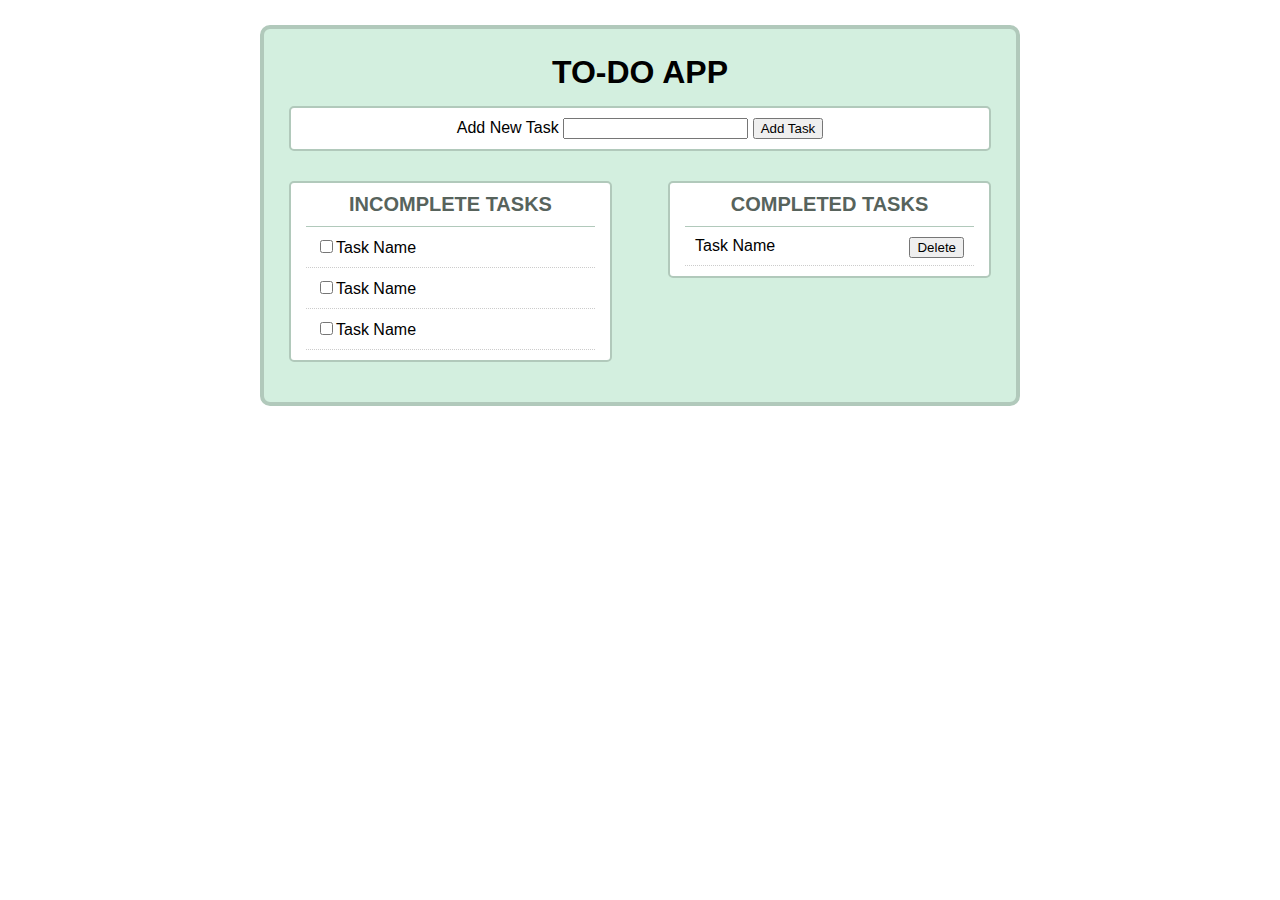
<file: code.html>
<!DOCTYPE html>
<html lang="">
<head>
				<meta charset="utf-8">
				<meta name="viewport" content="width=device-width, initial-scale=1.0">
				<title>todo list</title>
				<link rel="stylesheet" href="code.css">
				<script src="code.js"></script>
</head>

<body>
<section class="container">
  
  <h1>To-Do App</h1>
  
  <div class="new-task-container box">
  
  <label for="new-task">Add New Task</label>
  <input type="text" id="new-task">
    <button id="addTask">Add Task</button>
  
  </div>
  
  <div class="todo-list box">
  
    <h2>Incomplete Tasks</h2>
    <ul>
      <li><input type="checkbox"><label>Task Name</lable></li>
      <li><input type="checkbox"><label>Task Name</lable></li>
      <li><input type="checkbox"><label>Task Name</lable></li>
    </ul>
  
  </div><!--/todo-list-->
  
  <div class="complete-list box">
    
    <h2>Completed Tasks</h2>
    <ul>
      <li>Task Name <button class="delete">Delete</button></li>

    </ul>
    
    
  </div><!--/complete-list-->
  
</section><!--/container-->				
</body>
</html>
</file>
<file: code.css>
* {
  box-sizing: border-box;
}

.container {
  background:#d3efdf;
  padding:25px;
  max-width:760px;
  margin:25px auto;
  overflow:hidden;
  border-radius:10px;
  border:4px solid #b1c9bb;
  font-family: sans-serif;
}

h1, h2 {
  margin:0;
  text-align:center;
  text-transform:uppercase;
 
}

h2 {
  font-size:20px;
  text-align:center;
  border-bottom:1px solid #b1c9bb;
  padding: 0 0 10px;
  color:#57635c;
    
}

.new-task-container {
  text-align:center;
}

.box {
  padding:10px 15px;
  border:2px solid #b1c9bb;
  border-radius:5px;
  background:#FFF;
  margin:15px 0;
}


.todo-list {
  float:left;
  width:46%;
}

.complete-list {
  float:right;
  width:46%;
}

ul {
  list-style:none;
  padding:0;
  margin:0;
}

li{
  padding:10px;
  border-bottom:1px dotted #CCC;
}

.delete {
  float:right;
}
</file>
